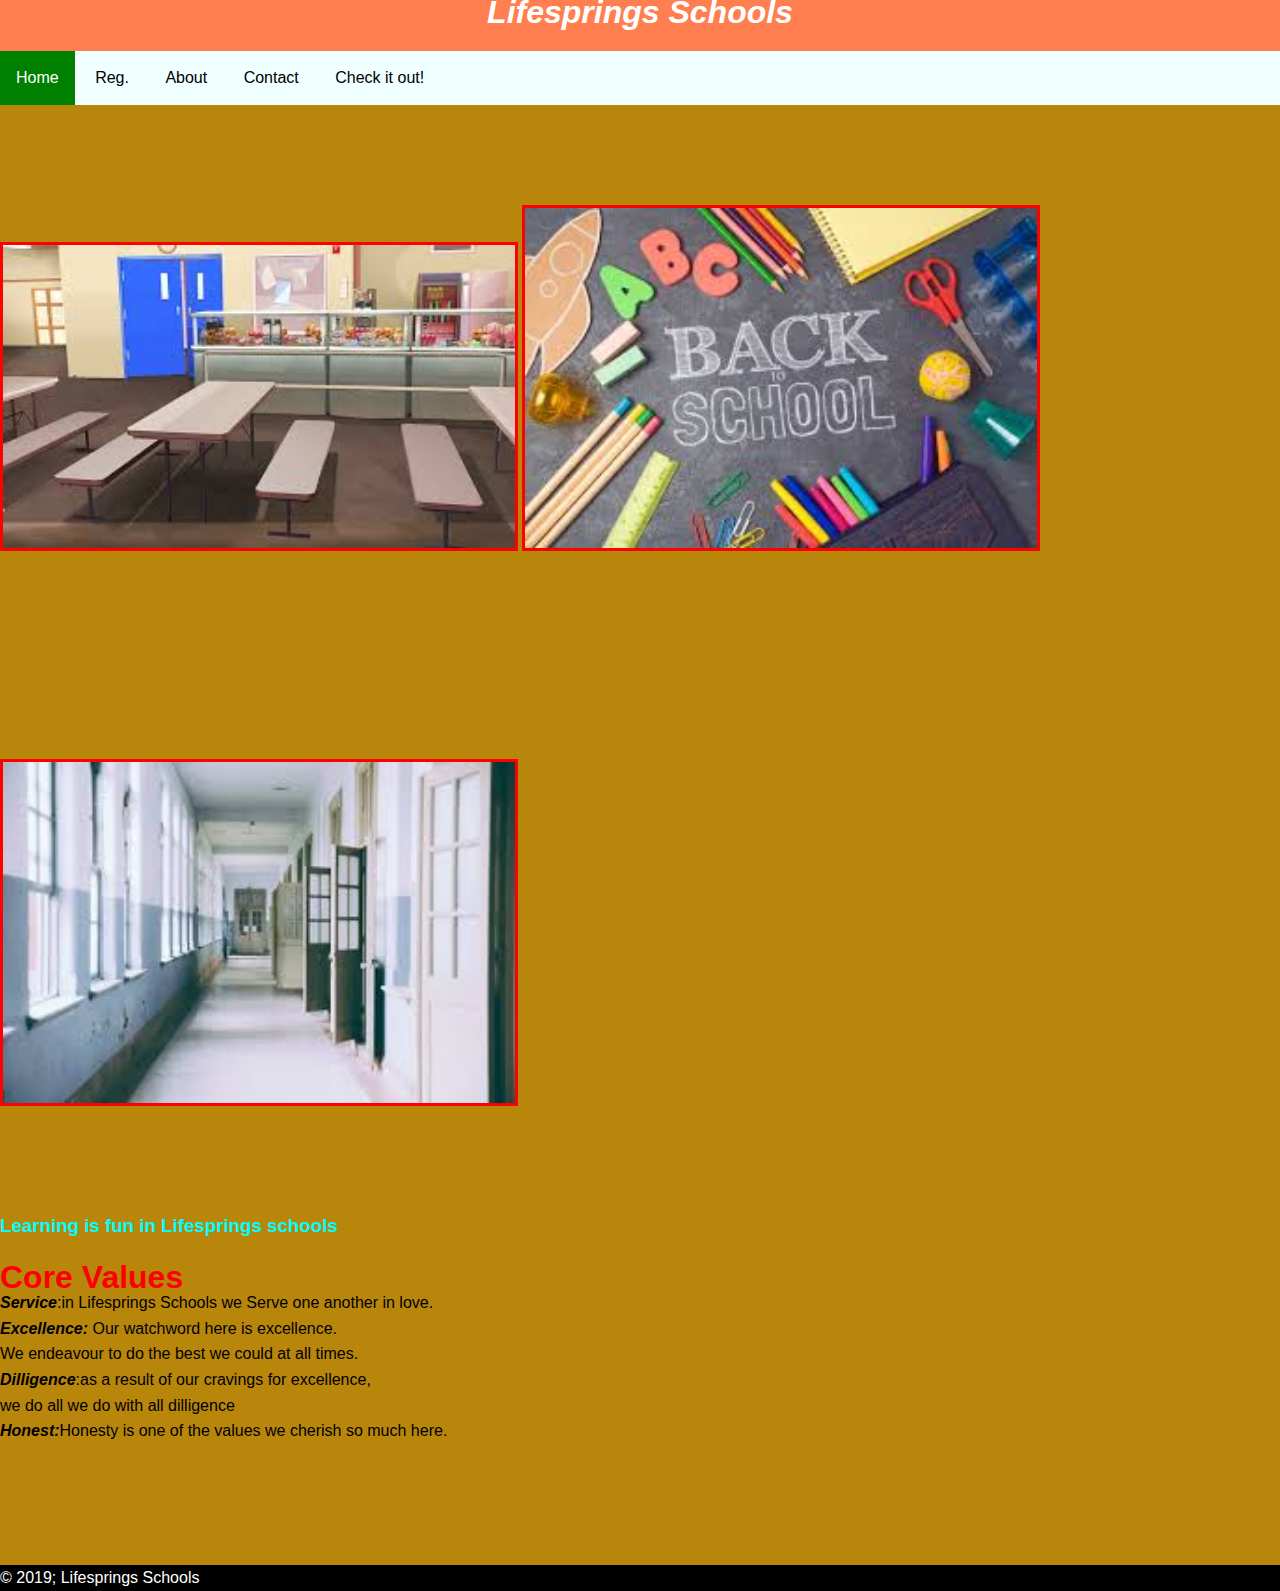
<file: index.html>
<!DOCTYPE html>
<html lang="en">
<head>
    <meta charset="UTF-8">
    <meta name="viewport" content="width=device-width, initial-scale=1.0">
    <meta http-equiv="X-UA-Compatible" content="ie=edge">
    <title>Lifesprings schools</title>
    <link rel="stylesheet"   href="styles.css">
</head>
<body>
        <header id="main-header">
                <div class="container">
                    <h1>Lifesprings Schools</h1>
                </div<br><br>
            </header>
            <navbar>
            <div class="ul">
                <ul>
                <li><a class="active" href="index.html">Home</a></li>
                <li><a href="reg..html">Reg.</a></li>
                <li><a href="about.html">About</a></li>
                <li><a href="contact.html">Contact</a></li>        
                <li class="dropdown">
                <a href="#" class="dropbtn">Check it out!</a>
                <div class="dropdown-content">
                    <a href="#">link1</a>
                    <a href="#">link2</a>
                    <a href="#">link3</a>
                </div>
                </li>
            </ul>
            </div>
        </navbar>
        
        <img src="./images/class.jpeg" width="32%"
        alt="class pix"/>
        <img src="./images/school1.jpeg" width="32%" float="right">
        <img src="./images/school2.jpeg" width="32%" float="right">
        <h3 style="color: aqua;">Learning is fun in Lifesprings schools</h3>
<br>
        <div class="values"></div>
        <h1 style="color:red;">Core Values</h1>    
            <p><em><strong>Service</em></strong>:in Lifesprings Schools we Serve one another in love. </p>
            <p><em><strong>Excellence:</em></strong>
                Our watchword here is excellence.<br>
                 We endeavour to do the best we could at all times.
            </p>
            <p><em><strong>Dilligence</em></strong>:as a result of our cravings for excellence,<br>
                we do all we do with all dilligence
            </p>
            <p><em><strong>Honest:</em></strong>Honesty is one of the values we cherish so much here.</p>            
        </div>
        <br><br>
       
        <footer id="footer">
            <p> &copy 2019; Lifesprings Schools</p>
        </footer>

    
    

</body>
</html>
</file>
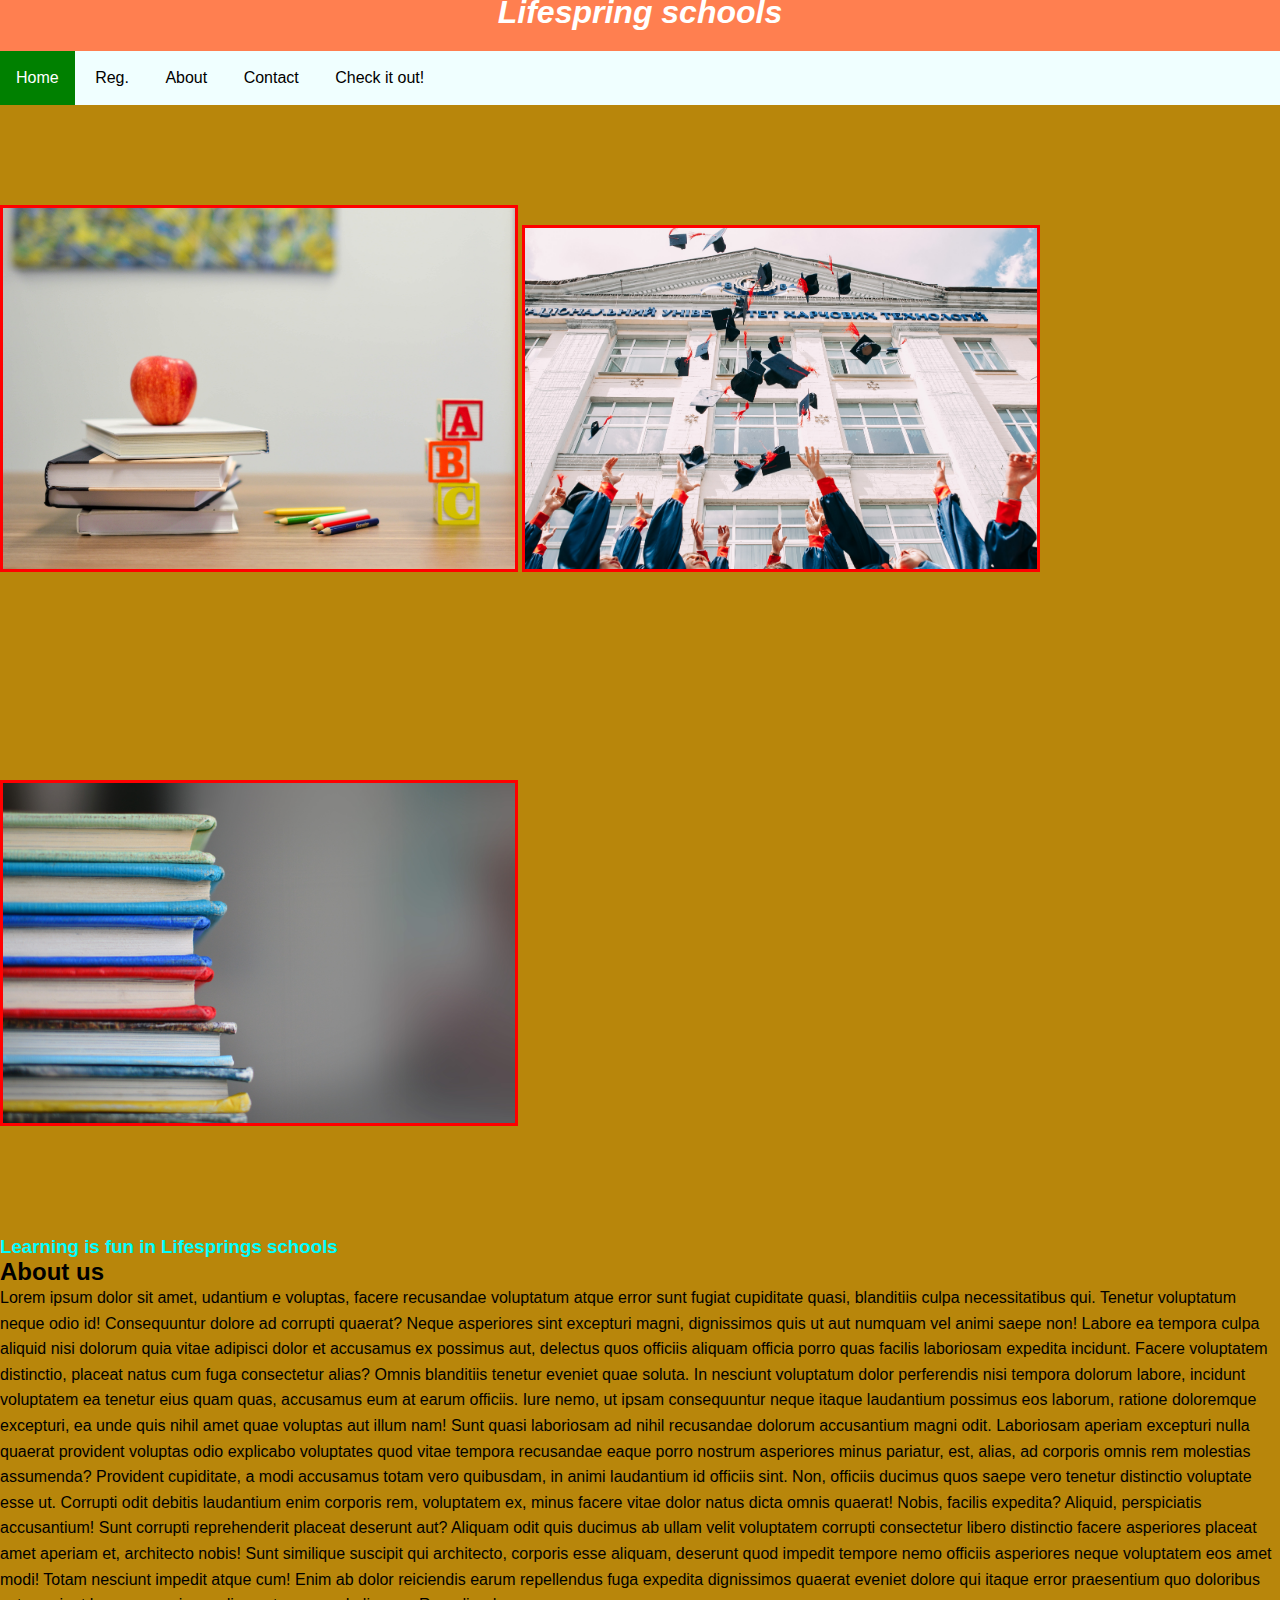
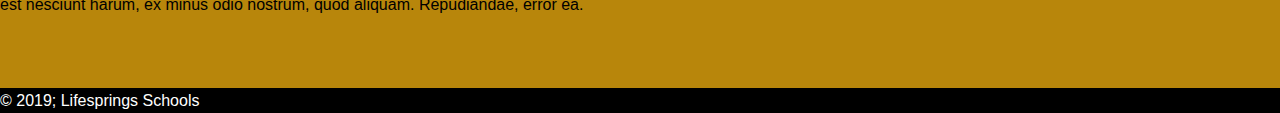
<file: about.html>
<!DOCTYPE html>
<html lang="en">
<head>
    <meta charset="UTF-8">
    <meta name="viewport" content="width=device-width, initial-scale=1.0">
    <meta http-equiv="X-UA-Compatible" content="ie=edge">
    <title>About</title>
    <link rel="stylesheet"   href="styles.css">
<body>
              <header id="main-header">
                <div class="container">
                    <h1>Lifespring schools</h1>
                </div<br><br>
            </header>
            <navbar>
            <div class="ul">
                <ul>
                <li><a class="active" href="index.html">Home</a></li>
                <li><a href="reg..html">Reg.</a></li>
                <li><a href= "about.html">About</a></li>
                <li><a href="contact.html">Contact</a></li>        
                <li class="dropdown">
                <a href="#" class="dropbtn">Check it out!</a>
                <div class="dropdown-content">
                    <a href="#">link1</a>
                    <a href="#">link2</a>
                    <a href="#">link3</a>
                </div>
                </li>
            </ul>
            </div>
        </navbar>
        
        <img src="./images/school5.jpg" width="32%"
        alt="class pix"/>
        <img src="./images/school3.jpg" width="32%" float="right">
        <img src="./images/school4.jpg" width="32%" float="right">
        <h3 style="color: aqua;">Learning is fun in Lifesprings schools</h3>
<h2>About us</h2>
<p>Lorem ipsum dolor sit amet, udantium e voluptas, facere recusandae voluptatum atque error sunt fugiat cupiditate quasi, blanditiis culpa necessitatibus qui. Tenetur voluptatum neque odio id! Consequuntur dolore ad corrupti quaerat? Neque asperiores sint excepturi magni, dignissimos quis ut aut numquam vel animi saepe non! Labore ea tempora culpa aliquid nisi dolorum quia vitae adipisci dolor et accusamus ex possimus aut, delectus quos officiis aliquam officia porro quas facilis laboriosam expedita incidunt. Facere voluptatem distinctio, placeat natus cum fuga consectetur alias? Omnis blanditiis tenetur eveniet quae soluta. In nesciunt voluptatum dolor perferendis nisi tempora dolorum labore, incidunt voluptatem ea tenetur eius quam quas, accusamus eum at earum officiis. Iure nemo, ut ipsam consequuntur neque itaque laudantium possimus eos laborum, ratione doloremque excepturi, ea unde quis nihil amet quae voluptas aut illum nam! Sunt quasi laboriosam ad nihil recusandae dolorum accusantium magni odit. Laboriosam aperiam excepturi nulla quaerat provident voluptas odio explicabo voluptates quod vitae tempora recusandae eaque porro nostrum asperiores minus pariatur, est, alias, ad corporis omnis rem molestias assumenda? Provident cupiditate, a modi accusamus totam vero quibusdam, in animi laudantium id officiis sint. Non, officiis ducimus quos saepe vero tenetur distinctio voluptate esse ut. Corrupti odit debitis laudantium enim corporis rem, voluptatem ex, minus facere vitae dolor natus dicta omnis quaerat! Nobis, facilis expedita? Aliquid, perspiciatis accusantium! Sunt corrupti reprehenderit placeat deserunt aut? Aliquam odit quis ducimus ab ullam velit voluptatem corrupti consectetur libero distinctio facere asperiores placeat amet aperiam et, architecto nobis! Sunt similique suscipit qui architecto, corporis esse aliquam, deserunt quod impedit tempore nemo officiis asperiores neque voluptatem eos amet modi! Totam nesciunt impedit atque cum! Enim ab dolor reiciendis earum repellendus fuga expedita dignissimos quaerat eveniet dolore qui itaque error praesentium quo doloribus est nesciunt harum, ex minus odio nostrum, quod aliquam. Repudiandae, error ea.</p>
    
<footer id="footer">
    <p> &copy 2019; Lifesprings Schools</p>
</footer>


</body>
</html>
</file>
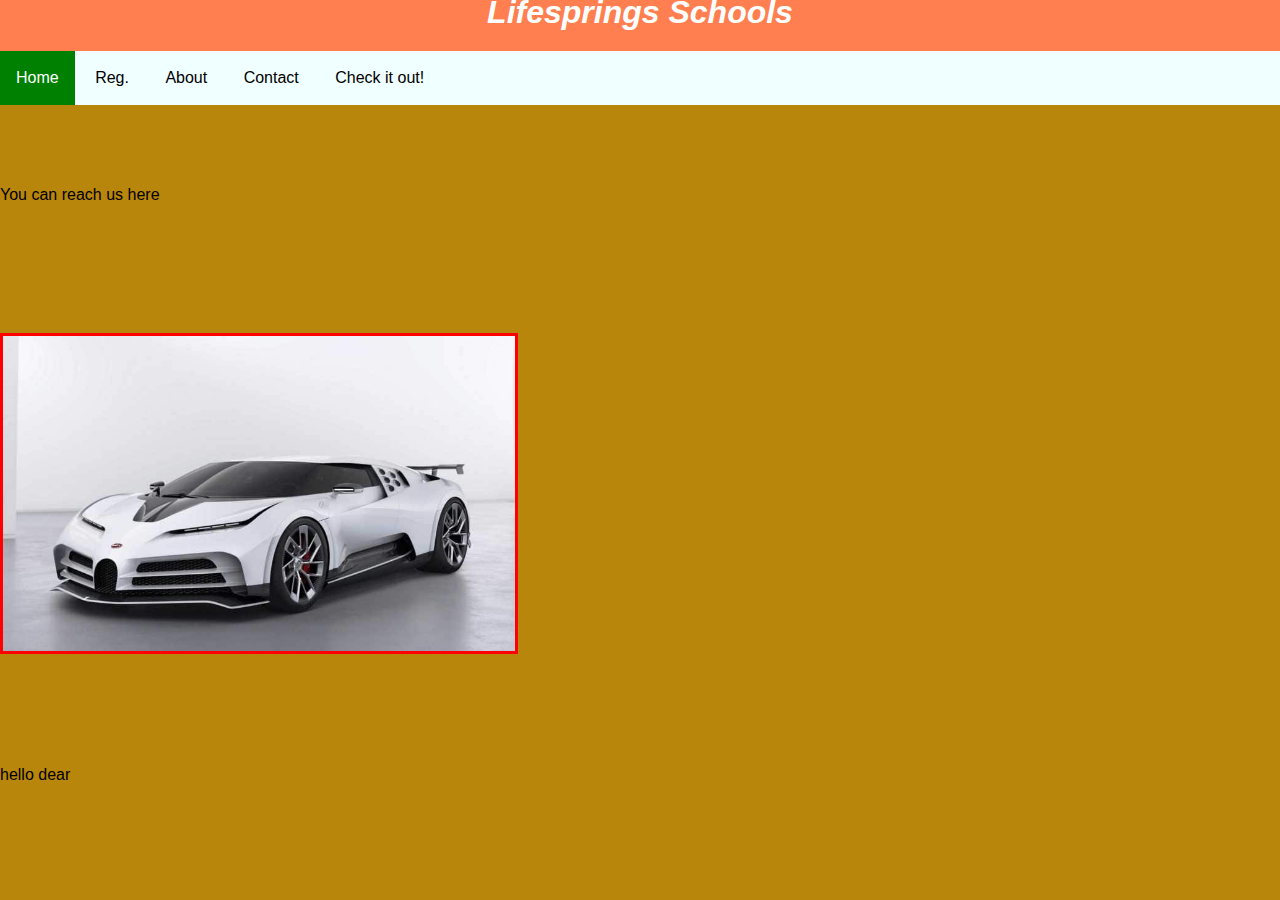
<file: contact.html>
<!DOCTYPE html>
<html lang="en">
<head>
    <meta charset="UTF-8">
    <meta name="viewport" content="width=device-width, initial-scale=1.0">
    <meta http-equiv="X-UA-Compatible" content="ie=edge">
    <title>contact</title>
    <link rel="stylesheet"   href="styles.css">
</head>
<body>
        <header id="main-header">
                <div class="container">
                    <h1>Lifesprings Schools</h1>
                </div<br><br>
            </header>
            <navbar>
            <div class="ul">
                <ul>
                <li><a class="active" href="index.html">Home</a></li>
                <li><a href="reg..html">Reg.</a></li>
                <li><a href="about.html">About</a></li>
                <li><a href="contact.html">Contact</a></li>        
                <li class="dropdown">
                <a href="#" class="dropbtn">Check it out!</a>
                <div class="dropdown-content">
                    <a href="#">link1</a>
                    <a href="#">link2</a>
                    <a href="#">link3</a>
                </div>
                </li>
            </ul>
            </div>
        </navbar>
        <br><br><br>
    <p>You can reach us here</p>
 </div>
 <br>
 <div class="img">
     <img src="./images/car.jpg" >
   <p>hello dear</p>
    </div>
     <br><br>
</file>
<file: styles.css>
*{margin:0;
padding:0;
}

body{
    background-color: darkgoldenrod;
    color:black;
    font-family: Verdana, Geneva, Tahoma, sans-serif;
    font-size: 16px;
    line-height:1.6em;
    margin:0;
}
#main-header{
    background-color: coral;
    color:white;
    text-align: center;
    font: comic;
    font-style: oblique;
    font-size: 22;
   
}
ul{
    list-style-type:none;
    margin:0;
    padding:0;
    background-color:azure;   
}
li{
    display:inline;
}
li a{display: inline-block;
color:#000;
padding:8px 0px 8px 16px;
text-decoration: none;
} 
li a.active{background-color:green;
color: white;
}
li
a:hover:not(.active)
{background-color: #555555;
color: white;
}   

li a, .dropbtn {
    display: inline-block;
    color: black;
    text-align:center;
    padding:14px 16px;
    text-decoration:none;
}
li a:hover,
.dropdown:hover
.dropbtn{
    background-color:red;
}
li.dropdown{
    display:inline-block;
}
.dropdown{
    position:relative;
    display:inline-block;
}
.dropdown-content{
    display:none;
    position:absolute;
    background-color:#f9f9f9;
    min-width:160px;
    box-shadow:0px 8px 16px 0px rgba(0,0,0,0.2);
}
.dropdown-content a {
    color:black;
    padding:12px 16px;
    text-decoration:none;
    display:block;
    text-align: left;
}
.dropdown-content a:hover{
    background-color:#f1f1f1
}
.dropdown:hover.dropdown-content
{display:block;
}

.values {
    font-family: Verdana, Geneva, Tahoma, sans-serif;
    background-color: black;
    color:white;
    width: 30%;
    float: left;
}
#sidebar{
    float:right;
    margin:30px 0px 30px 60px;
    width: 10%;
    background-color: black;
    color: white;
}
#footer{
    background-color: black;
    color:white;
    margin-top: 70px;
}
.pseudo p::before{
    content:"hello";
    display:block;
    font-weight:bold;
    font-size: 3rem;
    color:red;
}
.pseudo p::after{
    content:"08170080896 www.lifespringsschools.com";
    display: block;
    width:15rem;
    height: 5rem;
    background:greenyellow;
}
/*.img::before{
    content:"";
    border:2px solid aqua;
    width: 100%;
    height:100%;
    box-sizing:border-box;
    top:-40px;
    left:-40px;
    z-index: -1;
}*/
/*css for the contact page*/
img{
    width:40vw;
    margin: 100px auto;
    border: 3px solid red;
}
.img{
    width: 100%;
    display: block;
}
img::before {
    content:'';
    border:2px solid brown;
    width:100%;
    height:100%;
    position: absolute;
    box-sizing:border-box;
    top:-40px;
    left:-40px;
    z-index: -2

}
img::after {
    content:'';
    border:2px solid brown;
    width:100%;
    height:100%;
    position: absolute;
    box-sizing:border-box;
    top:-20px;
    left:-20px;
    z-index: -1

}
</file>
